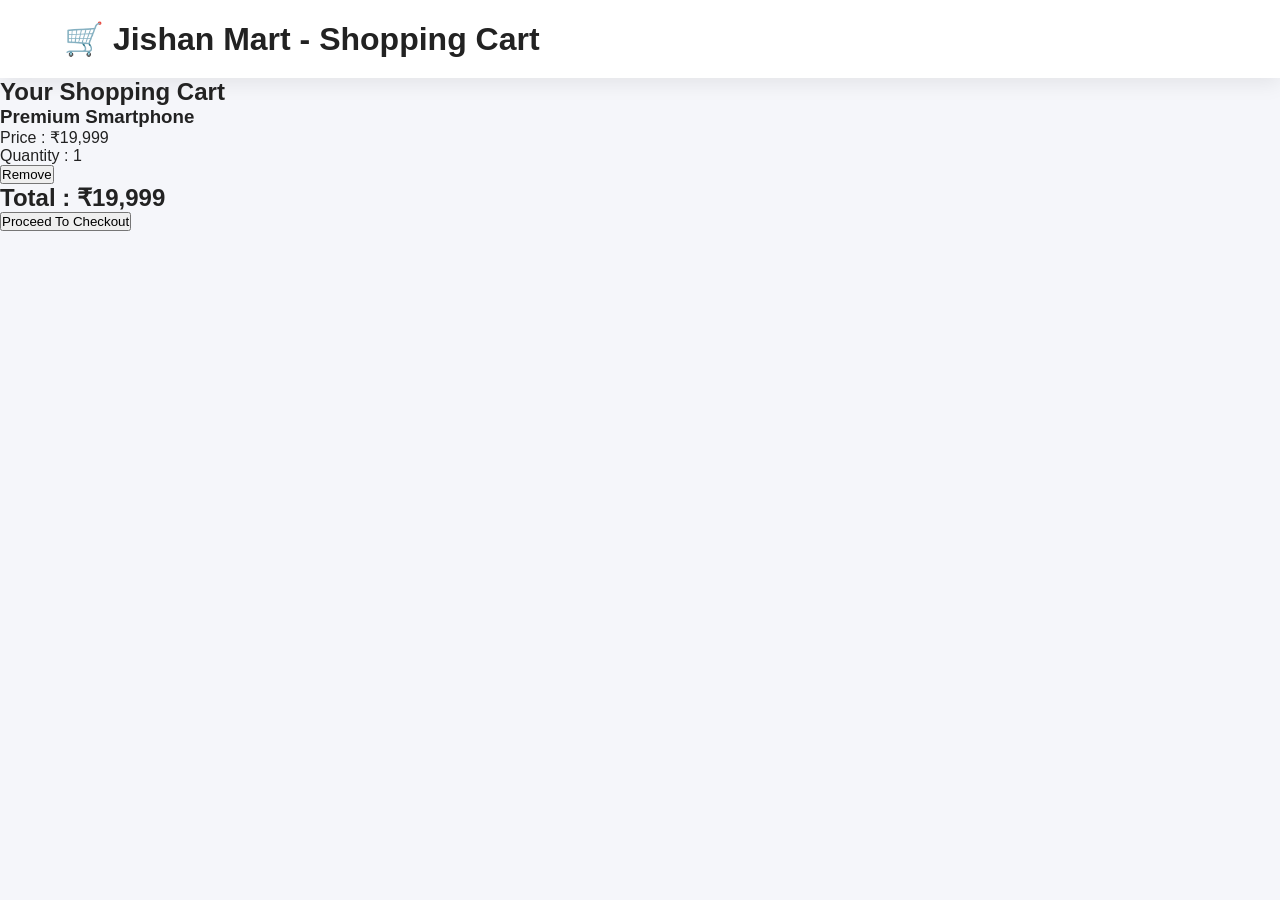
<file: pages/cart.html>
<!DOCTYPE html>
<html lang="en">
<head>
<meta charset="UTF-8">
<meta name="viewport" content="width=device-width, initial-scale=1.0">
<title>Shopping Cart | Jishan Mart</title>

<link rel="stylesheet" href="../style.css">
</head>

<body>

<header id="navbar">
<div class="container">
<h1>🛒 Jishan Mart - Shopping Cart</h1>
</div>
</header>

<main class="container">

<h2>Your Shopping Cart</h2>

<div class="cart-item">

<h3>Premium Smartphone</h3>

<p>Price : ₹19,999</p>

<p>Quantity : 1</p>

<button class="btn">Remove</button>

</div>

<div class="cart-summary">

<h2>Total : ₹19,999</h2>

<button class="btn">
Proceed To Checkout
</button>

</div>

</main>

<script src="../script.js"></script>

</body>
</html>
</file>
<file: style.css>
*{
margin:0;
padding:0;
box-sizing:border-box;
font-family:'Poppins',sans-serif;
}

body{
background:#f5f6fa;
color:#222;
}


/* TOP BAR */

.topbar{
background:#111827;
color:white;
padding:10px 5%;
display:flex;
justify-content:space-between;
font-size:14px;
}



/* HEADER */

header{
background:white;
padding:20px 5%;
display:flex;
align-items:center;
justify-content:space-between;
gap:20px;
box-shadow:0 5px 20px rgba(0,0,0,.08);
}


.logo h1{
font-size:35px;
color:#ffb000;
font-weight:800;
}


.logo p{
font-size:13px;
color:#555;
}



.search{
display:flex;
width:45%;
}


.search input{
width:100%;
padding:15px;
border:1px solid #ddd;
border-radius:30px 0 0 30px;
outline:none;
}


.search button{
width:60px;
border:none;
background:#ffb000;
border-radius:0 30px 30px 0;
cursor:pointer;
}



.icons a{
color:#111;
font-size:22px;
margin:0 8px;
text-decoration:none;
}




/* NAV */

nav{
background:#ffb000;
padding:15px;
text-align:center;
}


nav a{
color:#111;
text-decoration:none;
font-weight:600;
margin:0 15px;
}



/* HERO */

.hero{
padding:60px 5%;
display:flex;
align-items:center;
justify-content:space-between;
background:white;
gap:30px;
}


.hero-text{
width:50%;
}


.hero-text h1{
font-size:55px;
color:#111827;
}


.hero-text h2{
margin:15px 0;
color:#ff8c00;
}


.hero-text p{
font-size:18px;
line-height:1.6;
}


.hero button{
margin-top:25px;
padding:15px 35px;
border:none;
border-radius:30px;
background:#ffb000;
font-weight:bold;
cursor:pointer;
}


.seller-btn{
background:#111827!important;
color:white;
}



.hero img{
width:45%;
border-radius:25px;
}



/* CATEGORY */


.categories{
padding:60px 5%;
text-align:center;
}


.categories h2,
.products h2{
font-size:35px;
margin-bottom:40px;
}


.category-box{
display:grid;
grid-template-columns:repeat(6,1fr);
gap:20px;
}


.category-box div{
background:white;
padding:30px 10px;
border-radius:20px;
transition:.3s;
box-shadow:0 5px 15px #ddd;
}


.category-box div:hover{
transform:translateY(-10px);
}


.category-box i{
font-size:40px;
color:#ffb000;
}





/* PRODUCTS */


.products{
padding:60px 5%;
background:#fff;
}


.product-grid{
display:grid;
grid-template-columns:repeat(3,1fr);
gap:25px;
}


.product-card{
background:white;
padding:20px;
border-radius:20px;
box-shadow:0 5px 20px #ddd;
text-align:center;
}


.product-card img{
width:100%;
height:220px;
object-fit:cover;
border-radius:15px;
}


.product-card button{
background:#ffb000;
border:none;
padding:12px 30px;
border-radius:25px;
margin-top:15px;
font-weight:bold;
cursor:pointer;
}





/* FEATURES */


.features{
padding:50px 5%;
display:grid;
grid-template-columns:repeat(3,1fr);
gap:20px;
}


.features div{
background:white;
padding:30px;
text-align:center;
border-radius:20px;
box-shadow:0 5px 15px #ddd;
font-size:30px;
}



.features h3{
font-size:20px;
}





/* FOOTER */


footer{
background:#111827;
color:white;
text-align:center;
padding:40px;
}





/* MOBILE */


@media(max-width:768px){


header{
flex-direction:column;
}


.search{
width:100%;
}


.hero{
flex-direction:column;
}


.hero-text,
.hero img{
width:100%;
}


.hero-text h1{
font-size:38px;
}


.category-box{
grid-template-columns:repeat(2,1fr);
}


.product-grid{
grid-template-columns:1fr;
}


.features{
grid-template-columns:1fr;
}


nav a{
display:inline-block;
margin:8px;
}


}
</file>
